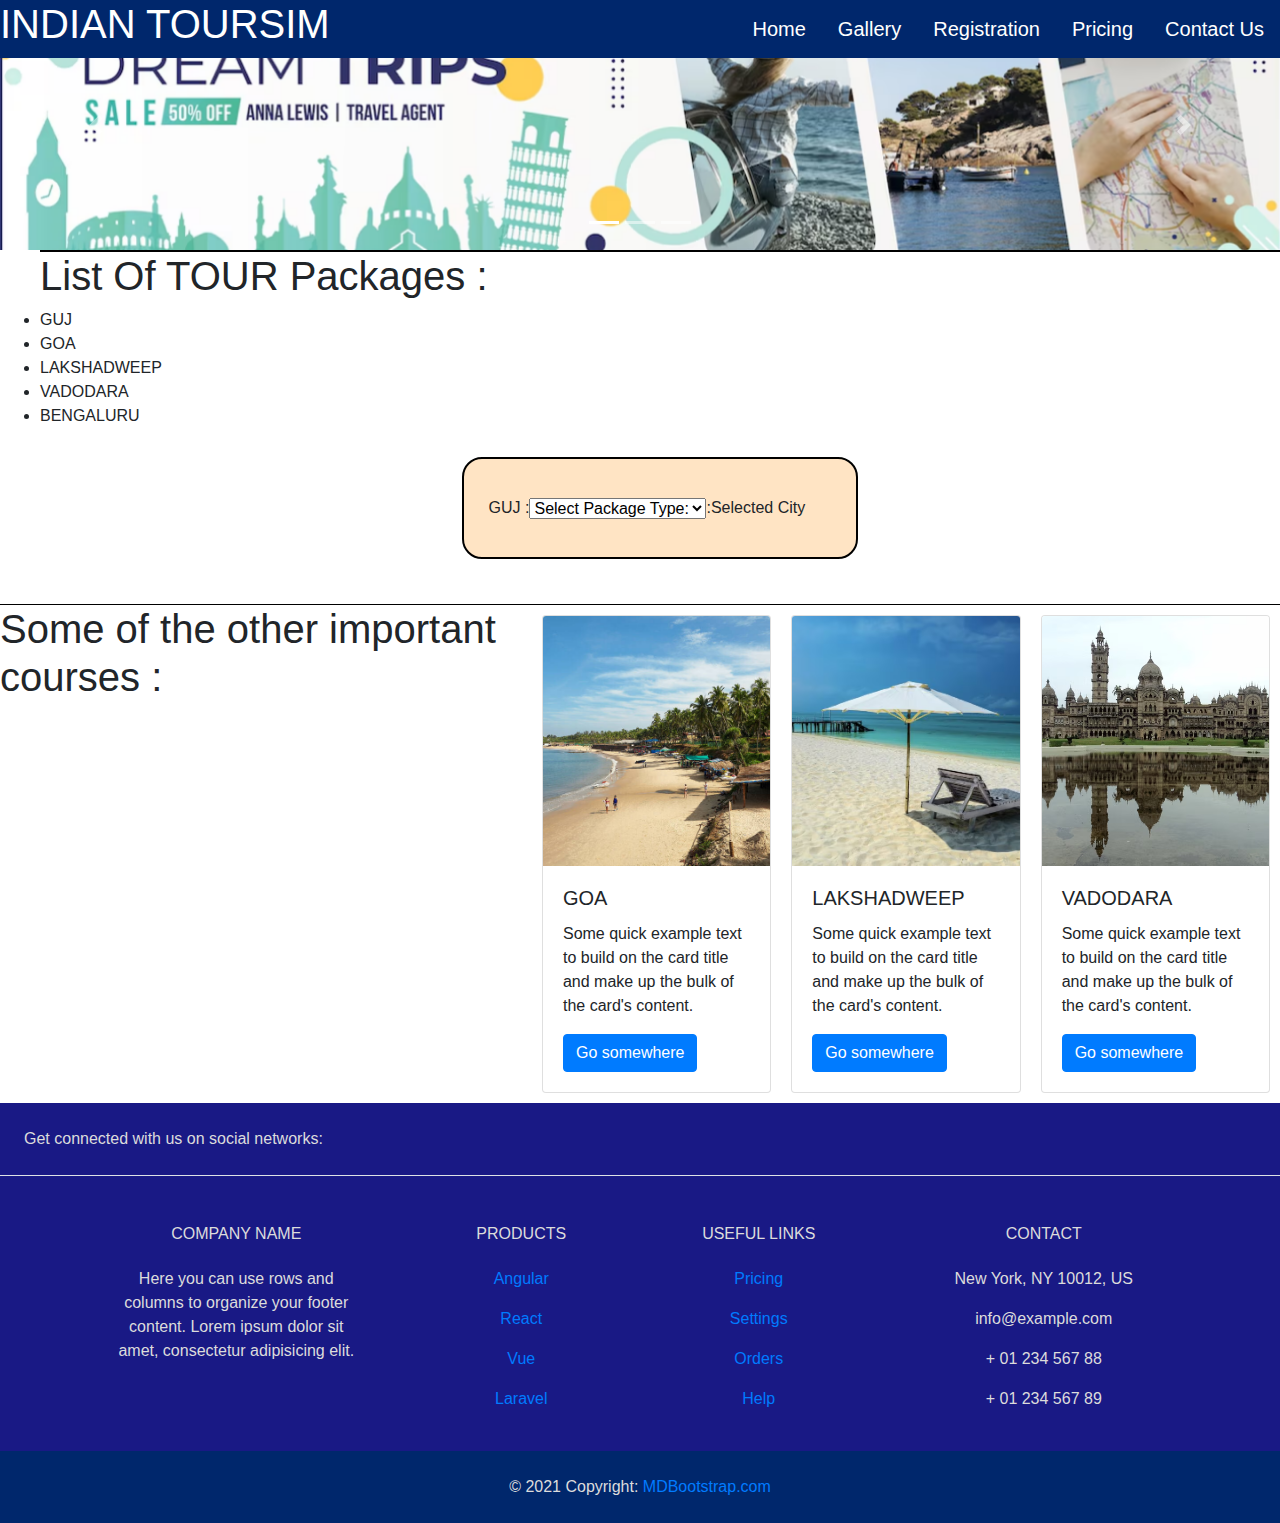
<file: index.html>
<!DOCTYPE html>
<html lang="en">
<head>
    <meta charset="UTF-8">
    <meta name="viewport" content="width=device-width, initial-scale=1.0">
    <title>HOME | TOUR</title>
    <link rel="stylesheet" href="https://cdn.jsdelivr.net/npm/bootstrap@4.0.0/dist/css/bootstrap.min.css" integrity="sha384-Gn5384xqQ1aoWXA+058RXPxPg6fy4IWvTNh0E263XmFcJlSAwiGgFAW/dAiS6JXm" crossorigin="anonymous">
    <script src="https://code.jquery.com/jquery-3.2.1.slim.min.js" integrity="sha384-KJ3o2DKtIkvYIK3UENzmM7KCkRr/rE9/Qpg6aAZGJwFDMVNA/GpGFF93hXpG5KkN" crossorigin="anonymous"></script>
<script src="https://cdn.jsdelivr.net/npm/popper.js@1.12.9/dist/umd/popper.min.js" integrity="sha384-ApNbgh9B+Y1QKtv3Rn7W3mgPxhU9K/ScQsAP7hUibX39j7fakFPskvXusvfa0b4Q" crossorigin="anonymous"></script>
<script src="https://cdn.jsdelivr.net/npm/bootstrap@4.0.0/dist/js/bootstrap.min.js" integrity="sha384-JZR6Spejh4U02d8jOt6vLEHfe/JQGiRRSQQxSfFWpi1MquVdAyjUar5+76PVCmYl" crossorigin="anonymous"></script>
<link rel="stylesheet" href="css/index.css">
<script src="js/index.js"></script>
</head>
<body onload="showVideoPopup()">
    <header>  
        <nav>
            <nav>
                <a href="./contact.html" >Contact Us</a>
                <a href="./marks.html" >Pricing</a>
                <a href="./registration.html" >Registration</a>
                <a href="./gallery.html" >Gallery</a>
                <a href="./index.html">Home</a>
                <h1 color="white">INDIAN TOURSIM</h1>
            </nav>
            </nav>
        </header>
        
        <section>
            <div class="c_img"><div id="carouselExampleIndicators" class="carousel slide" data-ride="carousel" >
                <ol class="carousel-indicators">
                  <li data-target="#carouselExampleIndicators" data-slide-to="0" class="active"></li>
                  <li data-target="#carouselExampleIndicators" data-slide-to="1"></li>
                  <li data-target="#carouselExampleIndicators" data-slide-to="2"></li>
                </ol>
                <div class="carousel-inner">
                  <div class="carousel-item active">
                    <img class="d-block w-100" src="images/Banner1.png" alt="First slide">
                  </div>
                  <div class="carousel-item">
                    <img class="d-block w-100" src="images/Banner2.png" alt="Second slide">
                  </div>
                  <div class="carousel-item">
                    <img class="d-block w-100" src="images/banner3.png" alt="Third slide">
                  </div>
                </div>
                <a class="carousel-control-prev" href="#carouselExampleIndicators" role="button" data-slide="prev">
                  <span class="carousel-control-prev-icon" aria-hidden="true"></span>
                  <span class="sr-only">Previous</span>
                </a>
                <a class="carousel-control-next" href="#carouselExampleIndicators" role="button" data-slide="next">
                  <span class="carousel-control-next-icon" aria-hidden="true"></span>
                  <span class="sr-only">Next</span>
                </a>
              </div></div> <ul>
            <div style="border-top: 2px solid black;"><h1>List Of TOUR Packages : </h1>
            <li> GUJ 
            </li>
            <li>GOA</li>
            <li>LAKSHADWEEP</li>
            <li>VADODARA</li>
            <li>BENGALURU</li>
            <section>
                <div class="body1">
                    <div class="city1">
                        GUJ :
                        <select id="GUJ" onchange="jfun1()">
                            <option>Select Package Type:</option>
                            <option>Rajkot</option>
                            <option>Surat</option>
                            <option>AHM</option>
                        </select>
                        <br>
                        <br>
                        <div id="selectedCityDisplay">:Selected City <span id="selectedCity"></span></div>
                </div>
                <div id="selectedCityDisplay">
                  
                </div>
            </section>
           
        </ul></div></section>
        <section>
            <div class="card1">
                <h1>Some of the other important courses : </h1>
                <div class="card" style="width: 18rem; margin: 10px;">
                    <img src="images/goa.jpg" class="card-img-top" alt="...">
                    <div class="card-body">
                      <h5 class="card-title">GOA</h5>
                      <p class="card-text">Some quick example text to build on the card title and make up the bulk of the card's content.</p>
                      <a href="#" class="btn btn-primary">Go somewhere</a>
                    </div>
                  </div>
                  <div class="card" style="width: 18rem; margin: 10px;">
                    <img src="images/LAKSHADWEEP.avif" class="card-img-top" alt="...">
                    <div class="card-body">
                      <h5 class="card-title">LAKSHADWEEP</h5>
                      <p class="card-text">Some quick example text to build on the card title and make up the bulk of the card's content.</p>
                      <a href="#" class="btn btn-primary">Go somewhere</a>
                    </div>
                  </div>
                  <div class="card" style="width: 18rem; margin: 10px;">
                    <img src="images/VADODARA.avif" class="card-img-top" alt="...">
                    <div class="card-body">
                      <h5 class="card-title">VADODARA</h5>
                      <p class="card-text">Some quick example text to build on the card title and make up the bulk of the card's content.</p>
                      <a href="marks.html" class="btn btn-primary">Go somewhere</a>
                    </div>
                  </div>
            </div>
        </section>
        <div class="modal fade" id="videoModal" tabindex="-1" role="dialog" aria-labelledby="videoModalLabel" aria-hidden="true">
          <div class="modal-dialog modal-dialog-centered modal-xl" role="document">
              <div class="modal-content">
                  <div class="modal-header">
                    <h4 class="modal-title">How to use our site</h4>
                      <button type="button" class="close" data-dismiss="modal" aria-label="Close">
                          <span aria-hidden="true">&times;</span>
                      </button>
                  </div>
                  <div class="modal-body">
                      <div class="embed-responsive embed-responsive-16by9">
                        <iframe width="560px" height="750px" src="https://www.youtube.com/embed/_9pKAG_XabM?si=Sz033SxDLBMtYic-" title="YouTube video player" frameborder="0" allow="accelerometer; autoplay; clipboard-write; encrypted-media; gyroscope; picture-in-picture; web-share" referrerpolicy="strict-origin-when-cross-origin" allowfullscreen ></iframe>
                      </div>
                  </div>
              </div>
          </div>
      </div>
      
<footer class="text-center text-lg-start bg-body-tertiary text-muted" style="background-color: rgb(25, 25, 133); color: gainsboro;" >

    <section class="d-flex justify-content-center justify-content-lg-between p-4 border-bottom" style="background-color: rgb(25, 25, 133); color: gainsboro;" ">
      <div class="me-5 d-none d-lg-block">
        <span>Get connected with us on social networks:</span>
      </div>
      <div>
        <a href="" class="me-4 text-reset">
          <i class="fab fa-facebook-f"></i>
        </a>
        <a href="" class="me-4 text-reset">
          <i class="fab fa-twitter"></i>
        </a>
        <a href="" class="me-4 text-reset">
          <i class="fab fa-google"></i>
        </a>
        <a href="" class="me-4 text-reset">
          <i class="fab fa-instagram"></i>
        </a>
        <a href="" class="me-4 text-reset">
          <i class="fab fa-linkedin"></i>
        </a>
        <a href="" class="me-4 text-reset">
          <i class="fab fa-github"></i>
        </a>
      </div>

    </section>
    <section class="" style="color: gainsboro;">
      <div class="container text-center text-md-start mt-5" >
        <div class="row mt-3">

          <div class="col-md-3 col-lg-4 col-xl-3 mx-auto mb-4">
            <h6 class="text-uppercase fw-bold mb-4">
              <i class="fas fa-gem me-3"></i>Company name
            </h6>
            <p>
              Here you can use rows and columns to organize your footer content. Lorem ipsum
              dolor sit amet, consectetur adipisicing elit.
            </p>
          </div>
          <div class="col-md-2 col-lg-2 col-xl-2 mx-auto mb-4">
            <!-- Links -->
            <h6 class="text-uppercase fw-bold mb-4">
              Products
            </h6>
            <p>
              <a href="#!" class="text-reset">Angular</a>
            </p>
            <p>
              <a href="#!" class="text-reset">React</a>
            </p>
            <p>
              <a href="#!" class="text-reset">Vue</a>
            </p>
            <p>
              <a href="#!" class="text-reset">Laravel</a>
            </p>
          </div>
          <div class="col-md-3 col-lg-2 col-xl-2 mx-auto mb-4">
            <!-- Links -->
            <h6 class="text-uppercase fw-bold mb-4">
              Useful links
            </h6>
            <p>
              <a href="#!" class="text-reset">Pricing</a>
            </p>
            <p>
              <a href="#!" class="text-reset">Settings</a>
            </p>
            <p>
              <a href="#!" class="text-reset">Orders</a>
            </p>
            <p>
              <a href="#!" class="text-reset">Help</a>
            </p>
          </div>
          <div class="col-md-4 col-lg-3 col-xl-3 mx-auto mb-md-0 mb-4">
            <!-- Links -->
            <h6 class="text-uppercase fw-bold mb-4">Contact</h6>
            <p><i class="fas fa-home me-3"></i> New York, NY 10012, US</p>
            <p>
              <i class="fas fa-envelope me-3"></i>
              info@example.com
            </p>
            <p><i class="fas fa-phone me-3"></i> + 01 234 567 88</p>
            <p><i class="fas fa-print me-3"></i> + 01 234 567 89</p>
          </div>
        </div>

      </div>
    </section>

    <div class="text-center p-4" style="background-color : rgb(0, 39, 108); color: gainsboro;">
      © 2021 Copyright:
      <a class="text-reset fw-bold" href="#">MDBootstrap.com</a>
    </div>
    <!-- Copyright -->
  </footer>
  <!-- Footer -->
</body>
</html>
</file>
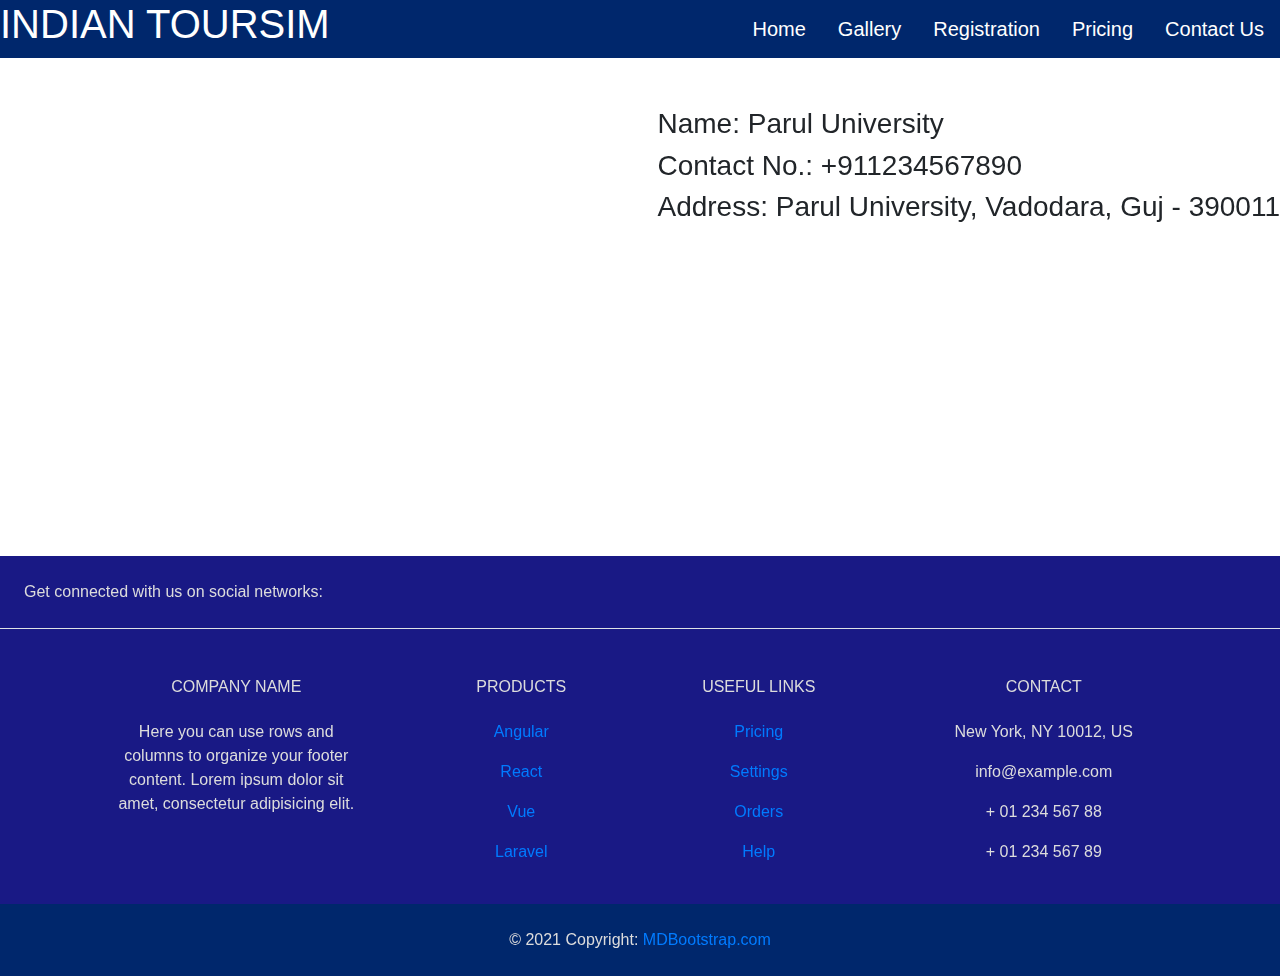
<file: contact.html>
<!DOCTYPE html>
<html lang="en">
<head>
    <meta charset="UTF-8">
    <meta name="viewport" content="width=device-width, initial-scale=1.0">
    <title>HOME | TOUR</title>
    <link rel="stylesheet" href="https://cdn.jsdelivr.net/npm/bootstrap@4.0.0/dist/css/bootstrap.min.css" integrity="sha384-Gn5384xqQ1aoWXA+058RXPxPg6fy4IWvTNh0E263XmFcJlSAwiGgFAW/dAiS6JXm" crossorigin="anonymous">
    <script src="https://code.jquery.com/jquery-3.2.1.slim.min.js" integrity="sha384-KJ3o2DKtIkvYIK3UENzmM7KCkRr/rE9/Qpg6aAZGJwFDMVNA/GpGFF93hXpG5KkN" crossorigin="anonymous"></script>
<script src="https://cdn.jsdelivr.net/npm/popper.js@1.12.9/dist/umd/popper.min.js" integrity="sha384-ApNbgh9B+Y1QKtv3Rn7W3mgPxhU9K/ScQsAP7hUibX39j7fakFPskvXusvfa0b4Q" crossorigin="anonymous"></script>
<script src="https://cdn.jsdelivr.net/npm/bootstrap@4.0.0/dist/js/bootstrap.min.js" integrity="sha384-JZR6Spejh4U02d8jOt6vLEHfe/JQGiRRSQQxSfFWpi1MquVdAyjUar5+76PVCmYl" crossorigin="anonymous"></script>
<link rel="stylesheet" href="css/index.css">
<script src="js/index.js"></script>
</head>
<body>
    <header>  
        <nav>
            <nav style=>
                <a href="./contact.html" >Contact Us</a>
                <a href="./marks.html" >Pricing</a>
                <a href="./registration.html" >Registration</a>
                <a href="./gallery.html" >Gallery</a>
                <a href="./index.html">Home</a>
                <h1 color="white">INDIAN TOURSIM</h1>
            </nav>
            </nav>
        </header><section><h1>Our Address :</h1><div style="border-top: 1px solid black; height: 500px; width: 350px; display: flex; justify-content: space-between; width: 100%;">
            
            <iframe src="https://www.google.com/maps/embed?pb=!1m18!1m12!1m3!1d37720.81644734287!2d73.28739928174834!3d22.303927547481024!2m3!1f0!2f0!3f0!3m2!1i1024!2i768!4f13.1!3m3!1m2!1s0x395fda2400192473%3A0xc319c9237f2928e8!2sParul%20University!5e0!3m2!1sen!2sin!4v1712130113844!5m2!1sen!2sin" width="400" height="300" style="border:0; margin: 50px;" allowfullscreen="" loading="lazy" referrerpolicy="no-referrer-when-downgrade"></iframe>
            <div>
                <div style="margin-top: 50px;">
                <h3>Name: Parul University</h3>
                <h3>Contact No.: +911234567890</h3>
                <h3>Address: Parul University, Vadodara, Guj - 390011</h3>
            </div></div>
        </div>
    </section>
        
<footer class="text-center text-lg-start bg-body-tertiary text-muted" style="background-color: rgb(25, 25, 133); color: gainsboro;" >

    <section class="d-flex justify-content-center justify-content-lg-between p-4 border-bottom" style="background-color: rgb(25, 25, 133); color: gainsboro;" ">
      <div class="me-5 d-none d-lg-block">
        <span>Get connected with us on social networks:</span>
      </div>
      <div>
        <a href="" class="me-4 text-reset">
          <i class="fab fa-facebook-f"></i>
        </a>
        <a href="" class="me-4 text-reset">
          <i class="fab fa-twitter"></i>
        </a>
        <a href="" class="me-4 text-reset">
          <i class="fab fa-google"></i>
        </a>
        <a href="" class="me-4 text-reset">
          <i class="fab fa-instagram"></i>
        </a>
        <a href="" class="me-4 text-reset">
          <i class="fab fa-linkedin"></i>
        </a>
        <a href="" class="me-4 text-reset">
          <i class="fab fa-github"></i>
        </a>
      </div>

    </section>
    <section class="" style="color: gainsboro;">
      <div class="container text-center text-md-start mt-5" >
        <div class="row mt-3">

          <div class="col-md-3 col-lg-4 col-xl-3 mx-auto mb-4">
            <h6 class="text-uppercase fw-bold mb-4">
              <i class="fas fa-gem me-3"></i>Company name
            </h6>
            <p>
              Here you can use rows and columns to organize your footer content. Lorem ipsum
              dolor sit amet, consectetur adipisicing elit.
            </p>
          </div>
          <div class="col-md-2 col-lg-2 col-xl-2 mx-auto mb-4">
            <!-- Links -->
            <h6 class="text-uppercase fw-bold mb-4">
              Products
            </h6>
            <p>
              <a href="#!" class="text-reset">Angular</a>
            </p>
            <p>
              <a href="#!" class="text-reset">React</a>
            </p>
            <p>
              <a href="#!" class="text-reset">Vue</a>
            </p>
            <p>
              <a href="#!" class="text-reset">Laravel</a>
            </p>
          </div>
          <div class="col-md-3 col-lg-2 col-xl-2 mx-auto mb-4">
            <!-- Links -->
            <h6 class="text-uppercase fw-bold mb-4">
              Useful links
            </h6>
            <p>
              <a href="#!" class="text-reset">Pricing</a>
            </p>
            <p>
              <a href="#!" class="text-reset">Settings</a>
            </p>
            <p>
              <a href="#!" class="text-reset">Orders</a>
            </p>
            <p>
              <a href="#!" class="text-reset">Help</a>
            </p>
          </div>
          <div class="col-md-4 col-lg-3 col-xl-3 mx-auto mb-md-0 mb-4">
            <!-- Links -->
            <h6 class="text-uppercase fw-bold mb-4">Contact</h6>
            <p><i class="fas fa-home me-3"></i> New York, NY 10012, US</p>
            <p>
              <i class="fas fa-envelope me-3"></i>
              info@example.com
            </p>
            <p><i class="fas fa-phone me-3"></i> + 01 234 567 88</p>
            <p><i class="fas fa-print me-3"></i> + 01 234 567 89</p>
          </div>
        </div>

      </div>
    </section>

    <div class="text-center p-4" style="background-color : rgb(0, 39, 108); color: gainsboro;">
      © 2021 Copyright:
      <a class="text-reset fw-bold" href="#">MDBootstrap.com</a>
    </div>
    <!-- Copyright -->
  </footer>
  <!-- Footer -->
</body>
</html>
</file>
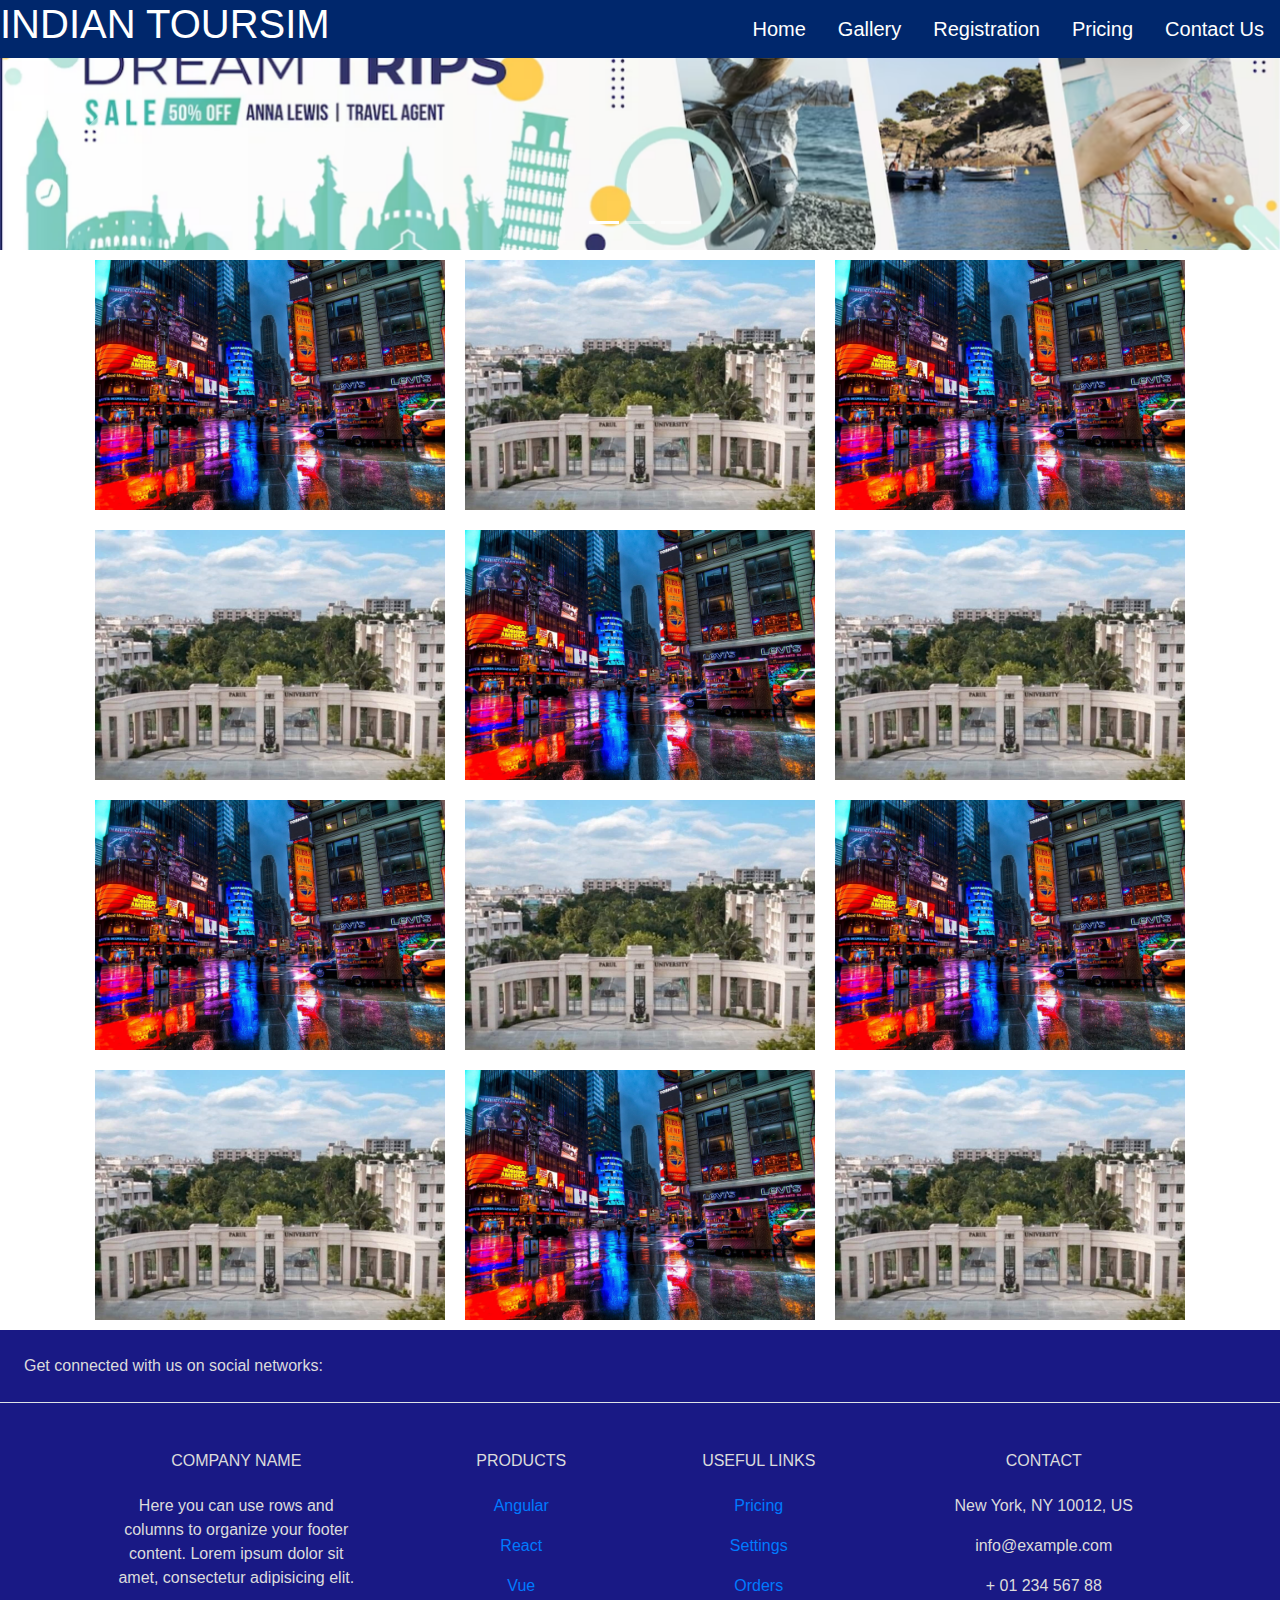
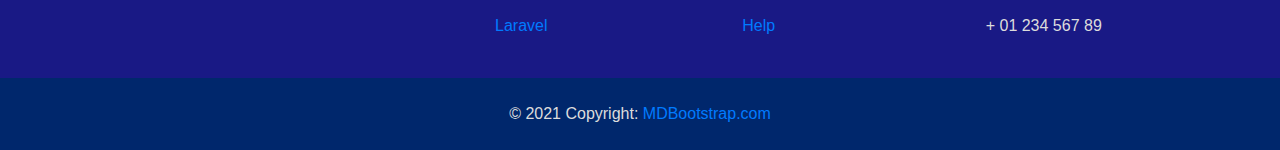
<file: gallery.html>
<!DOCTYPE html>
<html lang="en">
<head>
    <meta charset="UTF-8">
    <meta name="viewport" content="width=device-width, initial-scale=1.0">
    <title>GALLERY | TOUR</title>
    <link rel="stylesheet" href="https://cdn.jsdelivr.net/npm/bootstrap@4.0.0/dist/css/bootstrap.min.css" integrity="sha384-Gn5384xqQ1aoWXA+058RXPxPg6fy4IWvTNh0E263XmFcJlSAwiGgFAW/dAiS6JXm" crossorigin="anonymous">
    <script src="https://code.jquery.com/jquery-3.2.1.slim.min.js" integrity="sha384-KJ3o2DKtIkvYIK3UENzmM7KCkRr/rE9/Qpg6aAZGJwFDMVNA/GpGFF93hXpG5KkN" crossorigin="anonymous"></script>
<script src="https://cdn.jsdelivr.net/npm/popper.js@1.12.9/dist/umd/popper.min.js" integrity="sha384-ApNbgh9B+Y1QKtv3Rn7W3mgPxhU9K/ScQsAP7hUibX39j7fakFPskvXusvfa0b4Q" crossorigin="anonymous"></script>
<script src="https://cdn.jsdelivr.net/npm/bootstrap@4.0.0/dist/js/bootstrap.min.js" integrity="sha384-JZR6Spejh4U02d8jOt6vLEHfe/JQGiRRSQQxSfFWpi1MquVdAyjUar5+76PVCmYl" crossorigin="anonymous"></script>
<link rel="stylesheet" href="css/index.css">
<script src="js/index.js"></script>
</head>
<body>
    <header>  
        <nav>
            <nav>
                <a href="./contact.html" >Contact Us</a>
                <a href="./marks.html" >Pricing</a>
                <a href="./registration.html" >Registration</a>
                <a href="./gallery.html" >Gallery</a>
                <a href="./index.html">Home</a>
                <h1 color="white">INDIAN TOURSIM</h1>
            </nav>
            </nav>
        </header>
        
        <section>
            <div class="c_img"><div id="carouselExampleIndicators" class="carousel slide" data-ride="carousel" >
                <ol class="carousel-indicators">
                  <li data-target="#carouselExampleIndicators" data-slide-to="0" class="active"></li>
                  <li data-target="#carouselExampleIndicators" data-slide-to="1"></li>
                  <li data-target="#carouselExampleIndicators" data-slide-to="2"></li>
                </ol>
                <div class="carousel-inner">
                  <div class="carousel-item active">
                    <img class="d-block w-100" src="images/Banner1.png" alt="First slide">
                  </div>
                  <div class="carousel-item">
                    <img class="d-block w-100" src="images/Banner2.png" alt="Second slide">
                  </div>
                  <div class="carousel-item">
                    <img class="d-block w-100" src="images/banner3.png" alt="Third slide">
                  </div>
                </div>
                <a class="carousel-control-prev" href="#carouselExampleIndicators" role="button" data-slide="prev">
                  <span class="carousel-control-prev-icon" aria-hidden="true"></span>
                  <span class="sr-only">Previous</span>
                </a>
                <a class="carousel-control-next" href="#carouselExampleIndicators" role="button" data-slide="next">
                  <span class="carousel-control-next-icon" aria-hidden="true"></span>
                  <span class="sr-only">Next</span>
                </a>
              </div></div>
              <article> 
                <div class="gallery">
                  <div class="image-container">
                      <img src="images/197590.jpg" alt="Image 1">
                  </div>
                  <div class="image-container">
                      <img src="images/pu.jpg" alt="Image 2">
                  </div>
                  <div class="image-container">
                      <img src="images/197590.jpg" alt="Image 3">
                  </div>
                  <div class="image-container">
                      <img src="images/pu.jpg" alt="Image 4">
                  </div>
                  <div class="image-container">
                      <img src="images/197590.jpg" alt="Image 1">
                  </div>
                  <div class="image-container">
                      <img src="images/pu.jpg" alt="Image 2">
                  </div>
                  <div class="image-container">
                      <img src="images/197590.jpg" alt="Image 3">
                  </div>
                  <div class="image-container">
                      <img src="images/pu.jpg" alt="Image 4">
                  </div>
                  <div class="image-container">
                      <img src="images/197590.jpg" alt="Image 1">
                  </div>
                  <div class="image-container">
                      <img src="images/pu.jpg" alt="Image 2">
                  </div>
                  <div class="image-container">
                      <img src="images/197590.jpg" alt="Image 3">
                  </div>
                  <div class="image-container">
                      <img src="images/pu.jpg" alt="Image 4">
                  </div>
              </div>
              
</article>          
              
<footer class="text-center text-lg-start bg-body-tertiary text-muted" style="background-color: rgb(25, 25, 133); color: gainsboro;" >

    <section class="d-flex justify-content-center justify-content-lg-between p-4 border-bottom" style="background-color: rgb(25, 25, 133); color: gainsboro;" ">
      <div class="me-5 d-none d-lg-block">
        <span>Get connected with us on social networks:</span>
      </div>
      <div>
        <a href="" class="me-4 text-reset">
          <i class="fab fa-facebook-f"></i>
        </a>
        <a href="" class="me-4 text-reset">
          <i class="fab fa-twitter"></i>
        </a>
        <a href="" class="me-4 text-reset">
          <i class="fab fa-google"></i>
        </a>
        <a href="" class="me-4 text-reset">
          <i class="fab fa-instagram"></i>
        </a>
        <a href="" class="me-4 text-reset">
          <i class="fab fa-linkedin"></i>
        </a>
        <a href="" class="me-4 text-reset">
          <i class="fab fa-github"></i>
        </a>
      </div>

    </section>
    <section class="" style="color: gainsboro;">
      <div class="container text-center text-md-start mt-5" >
        <div class="row mt-3">

          <div class="col-md-3 col-lg-4 col-xl-3 mx-auto mb-4">
            <h6 class="text-uppercase fw-bold mb-4">
              <i class="fas fa-gem me-3"></i>Company name
            </h6>
            <p>
              Here you can use rows and columns to organize your footer content. Lorem ipsum
              dolor sit amet, consectetur adipisicing elit.
            </p>
          </div>
          <div class="col-md-2 col-lg-2 col-xl-2 mx-auto mb-4">
            <!-- Links -->
            <h6 class="text-uppercase fw-bold mb-4">
              Products
            </h6>
            <p>
              <a href="#!" class="text-reset">Angular</a>
            </p>
            <p>
              <a href="#!" class="text-reset">React</a>
            </p>
            <p>
              <a href="#!" class="text-reset">Vue</a>
            </p>
            <p>
              <a href="#!" class="text-reset">Laravel</a>
            </p>
          </div>
          <div class="col-md-3 col-lg-2 col-xl-2 mx-auto mb-4">
            <!-- Links -->
            <h6 class="text-uppercase fw-bold mb-4">
              Useful links
            </h6>
            <p>
              <a href="#!" class="text-reset">Pricing</a>
            </p>
            <p>
              <a href="#!" class="text-reset">Settings</a>
            </p>
            <p>
              <a href="#!" class="text-reset">Orders</a>
            </p>
            <p>
              <a href="#!" class="text-reset">Help</a>
            </p>
          </div>
          <div class="col-md-4 col-lg-3 col-xl-3 mx-auto mb-md-0 mb-4">
            <!-- Links -->
            <h6 class="text-uppercase fw-bold mb-4">Contact</h6>
            <p><i class="fas fa-home me-3"></i> New York, NY 10012, US</p>
            <p>
              <i class="fas fa-envelope me-3"></i>
              info@example.com
            </p>
            <p><i class="fas fa-phone me-3"></i> + 01 234 567 88</p>
            <p><i class="fas fa-print me-3"></i> + 01 234 567 89</p>
          </div>
        </div>

      </div>
    </section>

    <div class="text-center p-4" style="background-color : rgb(0, 39, 108); color: gainsboro;">
      © 2021 Copyright:
      <a class="text-reset fw-bold" href="#">MDBootstrap.com</a>
    </div>
    <!-- Copyright -->
  </footer>
  <!-- Footer -->
</body>
</html>
</file>
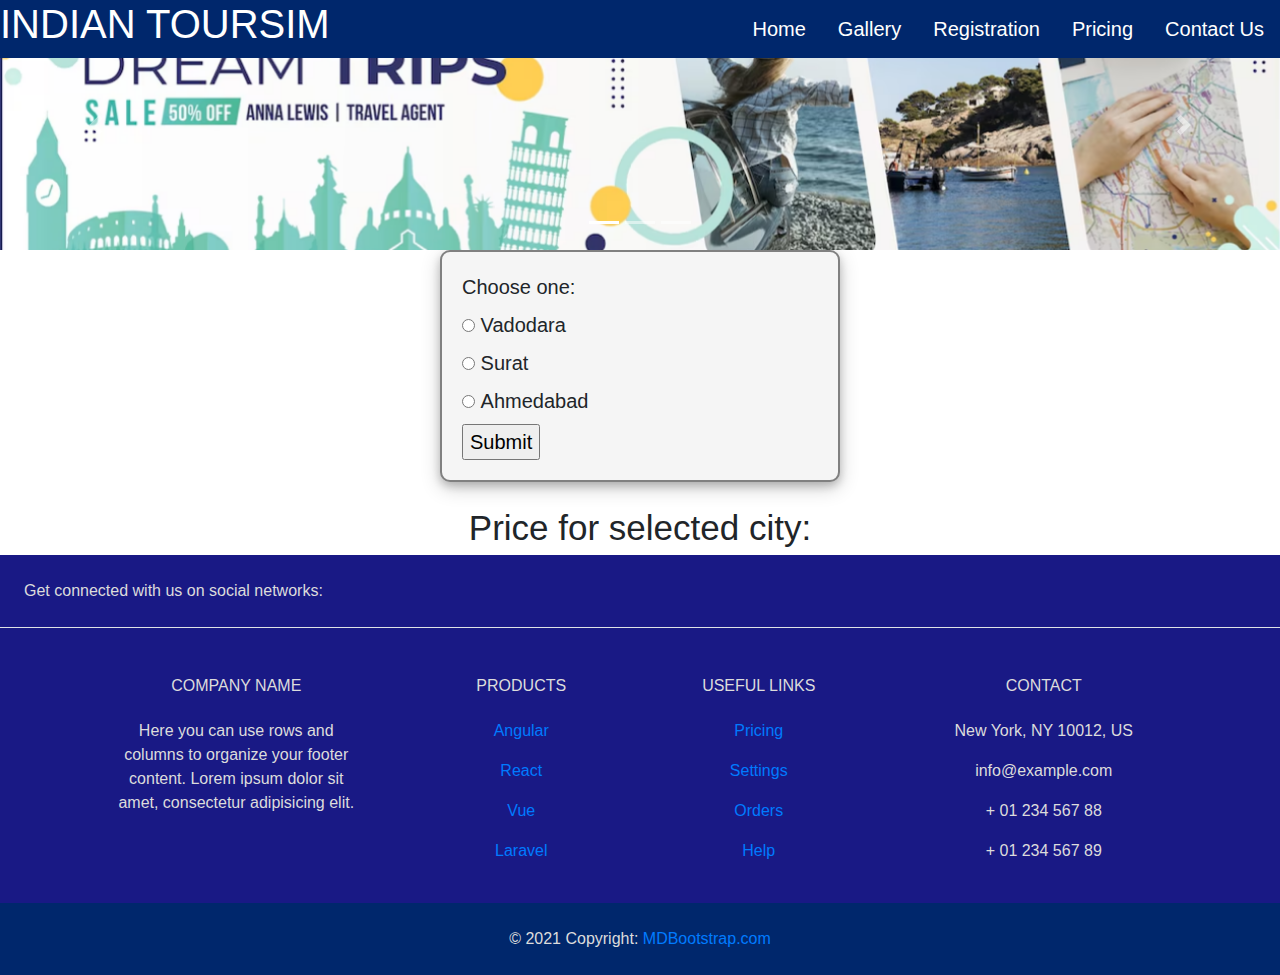
<file: marks.html>
<!DOCTYPE html>
<html lang="en">
<head>
    <meta charset="UTF-8">
    <meta name="viewport" content="width=device-width, initial-scale=1.0">
    <title>HOME | TOUR</title>
    <link rel="stylesheet" href="https://cdn.jsdelivr.net/npm/bootstrap@4.0.0/dist/css/bootstrap.min.css" integrity="sha384-Gn5384xqQ1aoWXA+058RXPxPg6fy4IWvTNh0E263XmFcJlSAwiGgFAW/dAiS6JXm" crossorigin="anonymous">
    <script src="https://code.jquery.com/jquery-3.2.1.slim.min.js" integrity="sha384-KJ3o2DKtIkvYIK3UENzmM7KCkRr/rE9/Qpg6aAZGJwFDMVNA/GpGFF93hXpG5KkN" crossorigin="anonymous"></script>
<script src="https://cdn.jsdelivr.net/npm/popper.js@1.12.9/dist/umd/popper.min.js" integrity="sha384-ApNbgh9B+Y1QKtv3Rn7W3mgPxhU9K/ScQsAP7hUibX39j7fakFPskvXusvfa0b4Q" crossorigin="anonymous"></script>
<script src="https://cdn.jsdelivr.net/npm/bootstrap@4.0.0/dist/js/bootstrap.min.js" integrity="sha384-JZR6Spejh4U02d8jOt6vLEHfe/JQGiRRSQQxSfFWpi1MquVdAyjUar5+76PVCmYl" crossorigin="anonymous"></script>
<link rel="stylesheet" href="css/index.css">
<script src="js/index.js"></script>
</head>
<body>
    <header>  
        <nav>
            <nav>
                <a href="./contact.html" >Contact Us</a>
                <a href="./marks.html" >Pricing</a>
                <a href="./registration.html" >Registration</a>
                <a href="./gallery.html" >Gallery</a>
                <a href="./index.html">Home</a>
                <h1 color="white">INDIAN TOURSIM</h1>
            </nav>
            </nav>
        </header>
        
        <section>
            <div class="c_img"><div id="carouselExampleIndicators" class="carousel slide" data-ride="carousel" >
                <ol class="carousel-indicators">
                  <li data-target="#carouselExampleIndicators" data-slide-to="0" class="active"></li>
                  <li data-target="#carouselExampleIndicators" data-slide-to="1"></li>
                  <li data-target="#carouselExampleIndicators" data-slide-to="2"></li>
                </ol>
                <div class="carousel-inner" style="margin-top: 30dp;">
                  <div class="carousel-item active">
                    <img class="d-block w-100" src="images/Banner1.png" alt="First slide">
                  </div>
                  <div class="carousel-item">
                    <img class="d-block w-100" src="images/Banner2.png" alt="Second slide">
                  </div>
                  <div class="carousel-item">
                    <img class="d-block w-100" src="images/banner3.png" alt="Third slide">
                  </div>
                </div>
                <a class="carousel-control-prev" href="#carouselExampleIndicators" role="button" data-slide="prev">
                  <span class="carousel-control-prev-icon" aria-hidden="true"></span>
                  <span class="sr-only">Previous</span>
                </a>
                <a class="carousel-control-next" href="#carouselExampleIndicators" role="button" data-slide="next">
                  <span class="carousel-control-next-icon" aria-hidden="true"></span>
                  <span class="sr-only">Next</span>
                </a>
              </div></div>
              <form onsubmit="calculateMarks()">
                <label for="mcq">Choose one:</label><br>
                <input type="radio" id="vad" name="mcq" value="vad">
                <label for="vad">Vadodara</label><br>
                <input type="radio" id="srt" name="mcq" value="srt">
                <label for="srt">Surat</label><br>
                <input type="radio" id="ahmd" name="mcq" value="ahmd">
                <label for="ahmd">Ahmedabad</label><br>
                <input type="submit" value="Submit">
              </form>
              <div id="marksDisplay" style="display: flex; justify-content: center; align-items: center; flex-direction: column; margin-top: 20px; font-size: 35px;"><span> Price for selected city: <span id="mcq"></span></div>
<footer class="text-center text-lg-start bg-body-tertiary text-muted" style="background-color: rgb(25, 25, 133); color: gainsboro;" >

    <section class="d-flex justify-content-center justify-content-lg-between p-4 border-bottom" style="background-color: rgb(25, 25, 133); color: gainsboro;" ">
      <div class="me-5 d-none d-lg-block">
        <span>Get connected with us on social networks:</span>
      </div>
      <div>
        <a href="" class="me-4 text-reset">
          <i class="fab fa-facebook-f"></i>
        </a>
        <a href="" class="me-4 text-reset">
          <i class="fab fa-twitter"></i>
        </a>
        <a href="" class="me-4 text-reset">
          <i class="fab fa-google"></i>
        </a>
        <a href="" class="me-4 text-reset">
          <i class="fab fa-instagram"></i>
        </a>
        <a href="" class="me-4 text-reset">
          <i class="fab fa-linkedin"></i>
        </a>
        <a href="" class="me-4 text-reset">
          <i class="fab fa-github"></i>
        </a>
      </div>

    </section>
    <section class="" style="color: gainsboro;">
      <div class="container text-center text-md-start mt-5" >
        <div class="row mt-3">

          <div class="col-md-3 col-lg-4 col-xl-3 mx-auto mb-4">
            <h6 class="text-uppercase fw-bold mb-4">
              <i class="fas fa-gem me-3"></i>Company name
            </h6>
            <p>
              Here you can use rows and columns to organize your footer content. Lorem ipsum
              dolor sit amet, consectetur adipisicing elit.
            </p>
          </div>
          <div class="col-md-2 col-lg-2 col-xl-2 mx-auto mb-4">
            <!-- Links -->
            <h6 class="text-uppercase fw-bold mb-4">
              Products
            </h6>
            <p>
              <a href="#!" class="text-reset">Angular</a>
            </p>
            <p>
              <a href="#!" class="text-reset">React</a>
            </p>
            <p>
              <a href="#!" class="text-reset">Vue</a>
            </p>
            <p>
              <a href="#!" class="text-reset">Laravel</a>
            </p>
          </div>
          <div class="col-md-3 col-lg-2 col-xl-2 mx-auto mb-4">
            <!-- Links -->
            <h6 class="text-uppercase fw-bold mb-4">
              Useful links
            </h6>
            <p>
              <a href="#!" class="text-reset">Pricing</a>
            </p>
            <p>
              <a href="#!" class="text-reset">Settings</a>
            </p>
            <p>
              <a href="#!" class="text-reset">Orders</a>
            </p>
            <p>
              <a href="#!" class="text-reset">Help</a>
            </p>
          </div>
          <div class="col-md-4 col-lg-3 col-xl-3 mx-auto mb-md-0 mb-4">
            <!-- Links -->
            <h6 class="text-uppercase fw-bold mb-4">Contact</h6>
            <p><i class="fas fa-home me-3"></i> New York, NY 10012, US</p>
            <p>
              <i class="fas fa-envelope me-3"></i>
              info@example.com
            </p>
            <p><i class="fas fa-phone me-3"></i> + 01 234 567 88</p>
            <p><i class="fas fa-print me-3"></i> + 01 234 567 89</p>
          </div>
        </div>

      </div>
    </section>

    <div class="text-center p-4" style="background-color : rgb(0, 39, 108); color: gainsboro;">
      © 2021 Copyright:
      <a class="text-reset fw-bold" href="#">MDBootstrap.com</a>
    </div>
    <!-- Copyright -->
  </footer>
  <!-- Footer -->
</body>
</html>
</file>
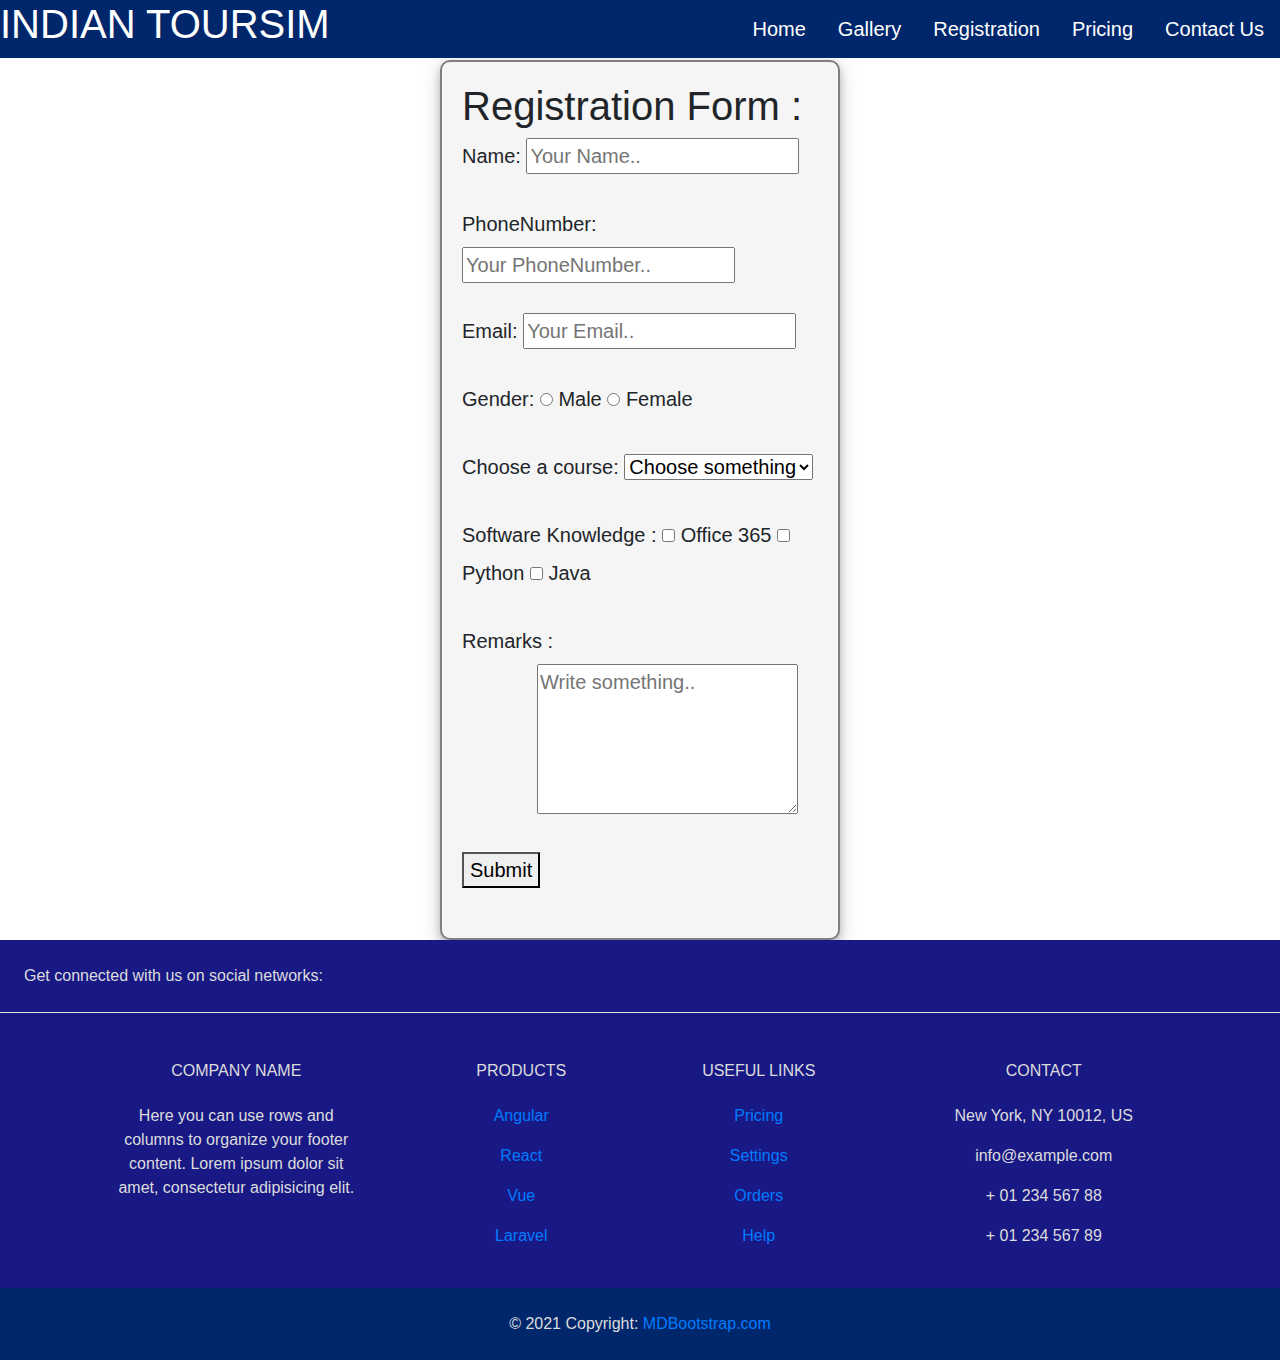
<file: registration.html>
<!DOCTYPE html>
<html lang="en">
<head>
    <meta charset="UTF-8">
    <meta name="viewport" content="width=device-width, initial-scale=1.0">
    <title>HOME | TOUR</title>
    <link rel="stylesheet" href="https://cdn.jsdelivr.net/npm/bootstrap@4.0.0/dist/css/bootstrap.min.css" integrity="sha384-Gn5384xqQ1aoWXA+058RXPxPg6fy4IWvTNh0E263XmFcJlSAwiGgFAW/dAiS6JXm" crossorigin="anonymous">
    <script src="https://code.jquery.com/jquery-3.2.1.slim.min.js" integrity="sha384-KJ3o2DKtIkvYIK3UENzmM7KCkRr/rE9/Qpg6aAZGJwFDMVNA/GpGFF93hXpG5KkN" crossorigin="anonymous"></script>
<script src="https://cdn.jsdelivr.net/npm/popper.js@1.12.9/dist/umd/popper.min.js" integrity="sha384-ApNbgh9B+Y1QKtv3Rn7W3mgPxhU9K/ScQsAP7hUibX39j7fakFPskvXusvfa0b4Q" crossorigin="anonymous"></script>
<script src="https://cdn.jsdelivr.net/npm/bootstrap@4.0.0/dist/js/bootstrap.min.js" integrity="sha384-JZR6Spejh4U02d8jOt6vLEHfe/JQGiRRSQQxSfFWpi1MquVdAyjUar5+76PVCmYl" crossorigin="anonymous"></script>
<link rel="stylesheet" href="css/index.css">
<script src="js/index.js"></script>

</head>
<body>
    <header>  
        <nav style="position: static;">
            <nav>
                <a href="./contact.html" >Contact Us</a>
                <a href="./marks.html" >Pricing</a>
                <a href="./registration.html" >Registration</a>
                <a href="./gallery.html" >Gallery</a>
                <a href="./index.html">Home</a>
                <h1 color="white">INDIAN TOURSIM</h1>
            </nav>
            </nav>
        </header>
        
        <section>
            <div class="register" style="margin-top: 60px;">
                <form name="frm" onsubmit="jfun2()">
                    <h1>Registration Form : </h1>
                    <label for="Name">Name:</label>
                    <input type="text" id="name" name ="name"placeholder="Your Name.." >
                    <br>
                    <br>
                    <label for="PhoneNumber">PhoneNumber:</label>
                    <input type="number" id="PhoneNumber" name="PhoneNumber" placeholder="Your PhoneNumber..">
                    <br>
                    <br>
                    <label for="Email">Email:</label>
                    <input type="email" id="Email"  name ="Email" placeholder="Your Email.." >
                    <br>
                    <br>
                    <label for="gender">Gender:</label>
                    <input type="radio" id="male" name="gender">
                    <label for="male">Male</label>
                    <input type="radio" id="female" name="gender">
                    <label for="female">Female</label><br>
                    <br>
                    <label for="course">Choose a course:</label>
                    <select id="course" name="course">
                        <option value="notselected">Choose something</option>
                        <option value="webdev">Web Development</option>
                        <option value="programming">Programming</option>
                        <option value="datascience">Data Science</option>
                    </select>
                    <br>
                    <br>
                    <label for="Skills">Software Knowledge :</label>
                    <input type="checkbox" id="Office" name="Skills">
                    <label for="Office">Office 365</label>
                    <input type="checkbox" id="python" name="Skills">
                    <label for="python">Python</label>
                    <input type="checkbox" id="java" name="Skills">
                    <label for="java">Java</label>
                    <br>
                    <br>
                    <label for="message">Remarks : </label><br>
                    <textarea id="message" name="message" placeholder="Write something.." style="height: 150px; margin-left: 75px;" ></textarea>
                    <br>
                    <br>
                    <button type="submit">Submit</button>
                    <br>
                    <br>
                </form>
                </div>
              </div>
            </section>
<footer class="text-center text-lg-start bg-body-tertiary text-muted" style="background-color: rgb(25, 25, 133); color: gainsboro;" >

    <section class="d-flex justify-content-center justify-content-lg-between p-4 border-bottom" style="background-color: rgb(25, 25, 133); color: gainsboro;" ">
      <div class="me-5 d-none d-lg-block">
        <span>Get connected with us on social networks:</span>
      </div>
      <div>
        <a href="" class="me-4 text-reset">
          <i class="fab fa-facebook-f"></i>
        </a>
        <a href="" class="me-4 text-reset">
          <i class="fab fa-twitter"></i>
        </a>
        <a href="" class="me-4 text-reset">
          <i class="fab fa-google"></i>
        </a>
        <a href="" class="me-4 text-reset">
          <i class="fab fa-instagram"></i>
        </a>
        <a href="" class="me-4 text-reset">
          <i class="fab fa-linkedin"></i>
        </a>
        <a href="" class="me-4 text-reset">
          <i class="fab fa-github"></i>
        </a>
      </div>

    </section>
    <section class="" style="color: gainsboro;">
      <div class="container text-center text-md-start mt-5" >
        <div class="row mt-3">

          <div class="col-md-3 col-lg-4 col-xl-3 mx-auto mb-4">
            <h6 class="text-uppercase fw-bold mb-4">
              <i class="fas fa-gem me-3"></i>Company name
            </h6>
            <p>
              Here you can use rows and columns to organize your footer content. Lorem ipsum
              dolor sit amet, consectetur adipisicing elit.
            </p>
          </div>
          <div class="col-md-2 col-lg-2 col-xl-2 mx-auto mb-4">
            <!-- Links -->
            <h6 class="text-uppercase fw-bold mb-4">
              Products
            </h6>
            <p>
              <a href="#!" class="text-reset">Angular</a>
            </p>
            <p>
              <a href="#!" class="text-reset">React</a>
            </p>
            <p>
              <a href="#!" class="text-reset">Vue</a>
            </p>
            <p>
              <a href="#!" class="text-reset">Laravel</a>
            </p>
          </div>
          <div class="col-md-3 col-lg-2 col-xl-2 mx-auto mb-4">
            <!-- Links -->
            <h6 class="text-uppercase fw-bold mb-4">
              Useful links
            </h6>
            <p>
              <a href="#!" class="text-reset">Pricing</a>
            </p>
            <p>
              <a href="#!" class="text-reset">Settings</a>
            </p>
            <p>
              <a href="#!" class="text-reset">Orders</a>
            </p>
            <p>
              <a href="#!" class="text-reset">Help</a>
            </p>
          </div>
          <div class="col-md-4 col-lg-3 col-xl-3 mx-auto mb-md-0 mb-4">
            <!-- Links -->
            <h6 class="text-uppercase fw-bold mb-4">Contact</h6>
            <p><i class="fas fa-home me-3"></i> New York, NY 10012, US</p>
            <p>
              <i class="fas fa-envelope me-3"></i>
              info@example.com
            </p>
            <p><i class="fas fa-phone me-3"></i> + 01 234 567 88</p>
            <p><i class="fas fa-print me-3"></i> + 01 234 567 89</p>
          </div>
        </div>

      </div>
    </section>

    <div class="text-center p-4" style="background-color : rgb(0, 39, 108); color: gainsboro;">
      © 2021 Copyright:
      <a class="text-reset fw-bold" href="#">MDBootstrap.com</a>
    </div>
    <!-- Copyright -->
  </footer>
  <!-- Footer -->
  <script src="js/index.js"></script>
</body>
</html>
</file>
<file: css/index.css>
nav {
    background-color: rgb(0, 39, 108);;
    overflow: hidden;
    font-size: 20px;
    color: white;
    padding: 0;
    position: fixed;
    z-index: 16;
    width: 100%;
    margin-top: 0;
}

nav a {
    float: right;
    display: float;
    color: white;
    text-align: center;
    padding: 14px 16px;
    
}
nav a:hover {
    background-color: #ddd;
    color: black;
}
article{
    font-size: 25px;
}
footer nav {
    margin-top: 0px; 
    padding: 10px;
}
.gallery {
    flex-wrap: wrap;
    display: flex;
    justify-content: center;
    align-content: center;
}

.image-container {
    margin: 10px;
}.carousel-inner img 
{
    width: 1020px;
    height: 250px;
    object-fit: cover;
}
img 
{
    width: 350px;
    height: 250px;
    object-fit: cover;
}
.card1{
    border-top: 1px solid black;
    display: flex;
}
.dropdown:hover .dropdown-menu {
    display: flex;
    flex-direction: column;
    position: absolute;
}

.dropdown-menu {
    margin-left: 35px;
    display: none;
    background-color: #f8f9fa;
    padding: 0.5rem;
    border-radius: 0.25rem;
    box-shadow: 0 2px 5px rgba(0, 0, 0, 0.1);
}
.body1 {
      display: flex;
      justify-content: center;
      align-items: center;
      height: 10em;
    }
.city1 {
    border: 2px solid black;
    background-color: bisque;
    padding: 25px;
    text-align: center;
    width: 32%;
    border-radius: 20px;
    display: flex;
    align-items: center;
    justify-self: center;
}
.selectedCityDisplay {
    text-align: center; /* Center the content */
    margin-top: 10px; /* Adjust the margin as needed */
}
form {
    border: 2px solid gray;
    background-color: whitesmoke;
    border-radius: 10px;
    padding: 1em;
    width: 400px;
    margin: 0 auto;
    font-size: 20px;
    box-shadow: 0 4px 8px 0 rgba(0, 0, 0, 0.2), 0 6px 20px 0 rgba(0, 0, 0, 0.19);

    }
</file>
